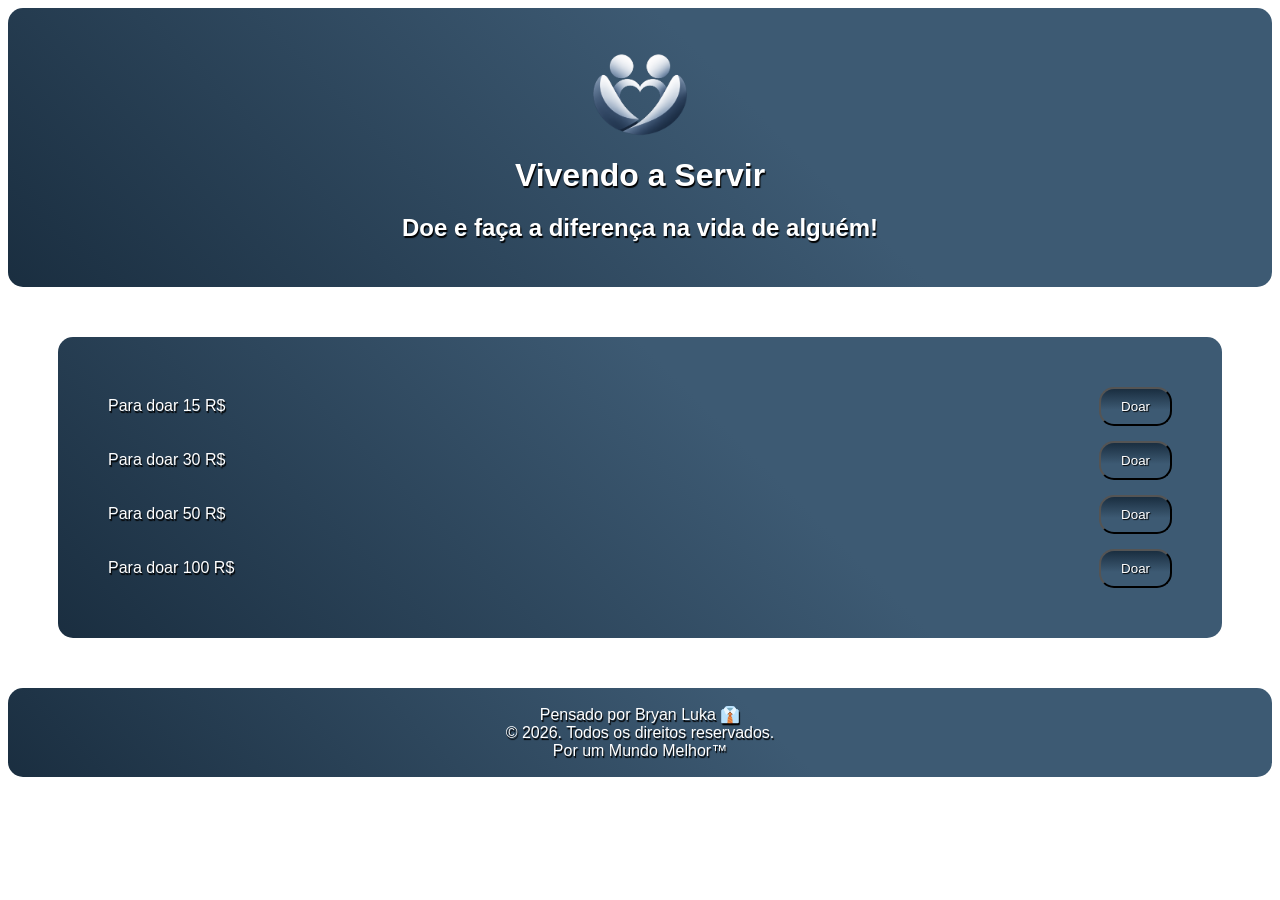
<file: doação.html>
<!DOCTYPE html>
<html lang="PT-BR">

<head>
    <meta charset="UTF-8">
    <meta name="viewport" content="width=device-width, initial-scale=1.0">
    <link rel="icon" type="image/x-icon" href="Image/Firefly.png">
    <title>Doação</title>
    <style>
        :root {
            /* cores de uso geral */
            --cor-principal: #1A2E40;
            --cor-secundária: #3D5A73;
            --cor-terciária: #F2F2F2;
            --cor-suporte1: #BACBD9;
            --cor-suporte3: #748494;
            /* cores Básicas */
            --cor-basica1: #ffffff;
            --cor-basica2: #000000;
            /* tipografia */
            --tipografia: font 'Segoe UI', Tahoma, Geneva, Verdana, sans-serif;
        }

        header {
            font-family: 'Segoe UI', Tahoma, Geneva, Verdana, sans-serif;
            display: flex;
            flex-direction: column;
            justify-content: center;
            border-radius: 15px;
            gap: 15px;
            padding: 25px 0px;

            background-image: linear-gradient(45deg, #1A2E40, #3D5A73 60%);
            text-align: center;
        }

        body {
            font-family: 'Segoe UI', Tahoma, Geneva, Verdana, sans-serif;
            
        }

        main{
            text-shadow: 1px 1.5px 1px var(--cor-basica2);
            text-align: justify;
        }

        form {
            color: var(--cor-basica1);  
            margin: 50px;
            border-radius: 15px;
            background-image: linear-gradient(45deg, #1A2E40, #3D5A73 60%);
            padding: 50px 50px;

            display: flex;
            flex-direction: column;
            gap: 15px;
        }
        
        .doacao {
            display: flex;
            margin: auto;
            flex-direction: column;
            gap: 15px;
        }

        button {
            font-family: 'Segoe UI', Tahoma, Geneva, Verdana, sans-serif;
            background-image: linear-gradient(to bottom, #1A2E40, #3D5A73 60%);
            color: var(--cor-basica1);
            text-shadow: 1px 1px 1px var(--cor-basica2);
            padding: 10px 20px;
            margin-left: 30px;
            border-radius: 15px;
            cursor: pointer;   
            

        }
         
        span {
            display: flex;
            align-items: center;
            justify-content: space-between;
        }

        button:hover {
            background-image: linear-gradient(-45deg, #1A2E40, #3D5A73 60%);
        }

        h2 {
            text-align: center;
            text-shadow: 1px 1.5px 1px var(--cor-basica2);
            color: var(--cor-basica1);
        }

        h1 {
            display: block;
            margin: 0 auto;
            text-shadow: 1px 1.5px 1px var(--cor-basica2);
            color: var(--cor-basica1);
            text-align: center;

        }

        footer {
            text-shadow: 1px 1.5px 1px var(--cor-basica2);
            border-radius: 15px;
            padding: 1px 0px;
            color: var(--cor-basica1);
            text-align: center;
            background-image: linear-gradient(45deg, #1A2E40, #3D5A73 60%);
        }
    </style>

</head>

<body>
    <header>
        <div class="logoheader">
            <img src="Image/Firefly.png" alt="icone da página" width="120" height="120">
            <h1>Vivendo a Servir</h1>
            <h2>Doe e faça a diferença na vida de alguém!</h2>
            </image>
        </div>
    </header>

    <main>
        <form>
            <section class="Doacao">
                <div class="doacao">
                    <span>Para doar 15 R$<button>Doar</button></span>
                    <span>Para doar 30 R$<button>Doar</button></span>
                    <span>Para doar 50 R$<button>Doar</button></span>
                    <span>Para doar 100 R$<button>Doar</button></span>
                </div>
            </section>
        </form>
    </main>

</body>

<footer>
        <p class="pfooter">Pensado por Bryan Luka &#128084; <br> &copy; 2026. Todos os direitos reservados.<br> Por um
            Mundo
            Melhor&trade;</p>
    </footer>

</html>
</file>
